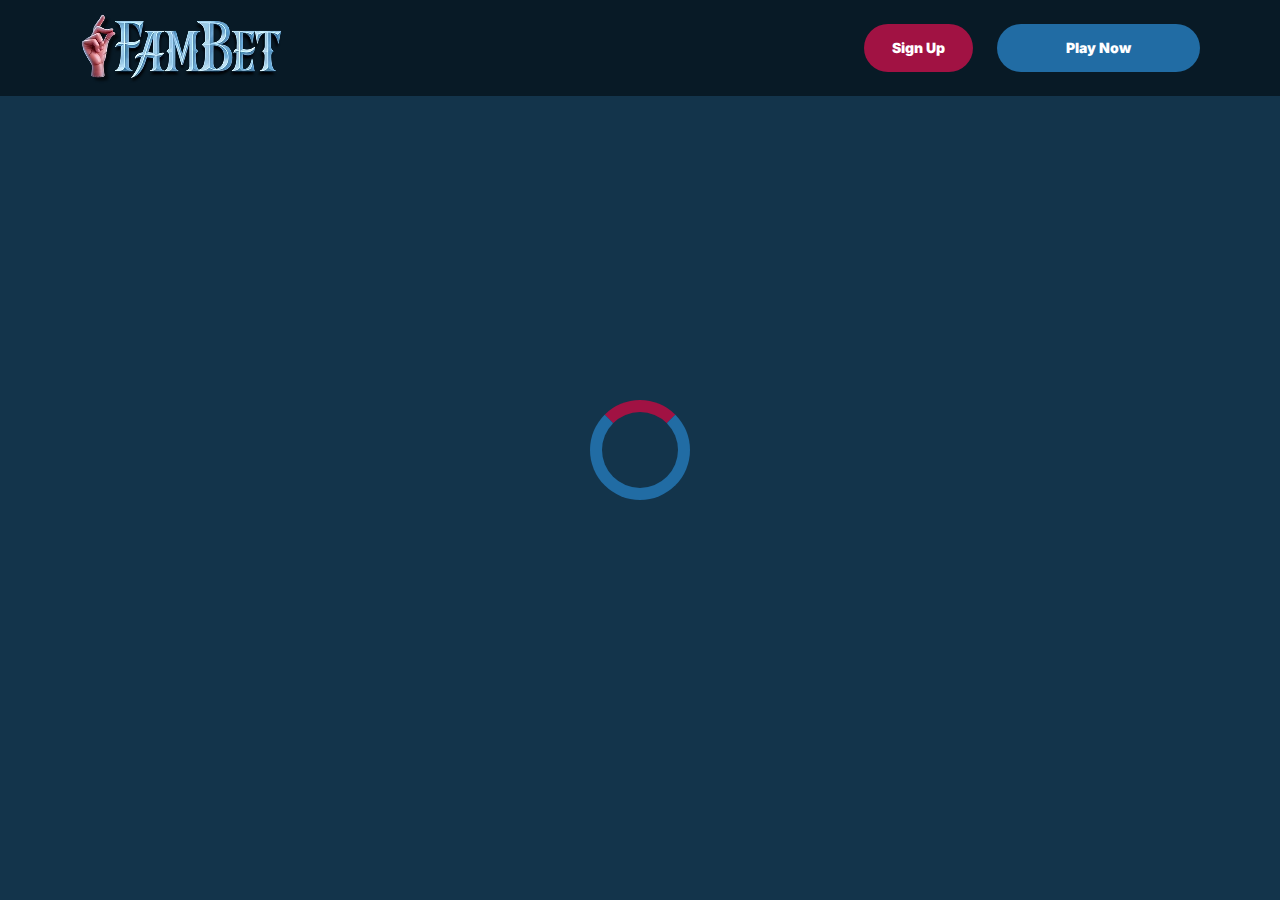
<file: casino.html>
<!doctype html>
<html lang="">
  <head>
    <script src="./index.js"></script>

    <link rel="manifest" href="./manifest.json" />

 
    <!-- Google Fonts -->
    <link rel="preconnect" href="https://fonts.googleapis.com" />
    <link rel="preconnect" href="https://fonts.gstatic.com" crossorigin />
    <link
      href="https://fonts.googleapis.com/css2?family=Inter:wght@300;400;500;600;700&display=swap"
      rel="stylesheet"
    />
      
    <!-- Google Fonts -->
    <link rel="preconnect" href="https://fonts.googleapis.com" />
    <link rel="preconnect" href="https://fonts.gstatic.com" crossorigin />
    <link
      href="https://fonts.googleapis.com/css2?family=Roboto:wght@300;400;500;600;700&display=swap"
      rel="stylesheet"
    />
      
    <!-- Google Fonts -->
    <link rel="preconnect" href="https://fonts.googleapis.com" />
    <link rel="preconnect" href="https://fonts.gstatic.com" crossorigin />
    <link
      href="https://fonts.googleapis.com/css2?family=Roboto:wght@300;400;500;600;700&display=swap"
      rel="stylesheet"
    />

    <meta
      name="viewport"
      content="width=device-width, initial-scale=1, minimum-scale=1, maximum-scale=2"
    />
    <link
      rel="preload"
      as="image"
      href="_assets/images/1764247757-fambetcasino-logo.webp"
      fetchpriority="high"
    />
    <link rel="stylesheet" href="./normalize.css" />
    <link rel="stylesheet" href="./index.css" />
    <meta name="theme-color" content="" />
    <title>Fambet Casino | Online Games, Bonuses &amp; Fast Withdrawals</title>
    <meta name="description" content="Fambet is a modern online casino offering thousands of games, generous bonuses, and secure payouts. Enjoy slots, live casino, and tournaments with guaranteed fairness and convenient payment methods.
" />
    <meta property="og:title" content="Fambet Casino | Online Games, Bonuses &amp; Fast Withdrawals" />
    <meta property="og:description" content="Fambet is a modern online casino offering thousands of games, generous bonuses, and secure payouts. Enjoy slots, live casino, and tournaments with guaranteed fairness and convenient payment methods.
" />
    <link
      rel="canonical"
      href="https://fambetcasino-online.com"
    />
    <meta property="og:site_name" content="Fambet Casino | Online Games, Bonuses &amp; Fast Withdrawals" />
    <meta property="og:locale" content="en-CA" />
    <meta property="og:image" content="_assets/images/1764247634-153744-1.webp" />
    <meta property="og:image:width" content="1200" />
    <meta property="og:image:height" content="630" />
    <meta property="og:type" content="website" />
    <meta name="twitter:card" content="summary_large_image" />
    <meta name="twitter:site" content="fambetcasino-online.com" />
    <meta name="twitter:title" content="Fambet Casino | Online Games, Bonuses &amp; Fast Withdrawals" />
    <meta name="twitter:description" content="Fambet is a modern online casino offering thousands of games, generous bonuses, and secure payouts. Enjoy slots, live casino, and tournaments with guaranteed fairness and convenient payment methods.
" />
    <meta name="twitter:image" content="_assets/images/1764247634-153744-1.webp" />
    <meta name="twitter:image:width" content="1200" />
    <meta name="twitter:image:height" content="630" />
    <link rel="icon" href="_assets/images/1764247640-favicon-1.svg" type="image/x-icon" sizes="16x16" />
    <meta name="language" content="en-CA" />
    <link rel="apple-touch-icon" href="" sizes="96x96" />
    <link
      rel="icon"
      href="_assets/images/1764247646-favicon-1.svg"
      type="image/webp"
      sizes="192x192"
    />
    <meta http-equiv="X-UA-Compatible" content="IE=edge" />
    <meta name="keywords" content="casino, online casino, gambling, slots, table games" />
    <link rel="icon" type="image/x-con" href="_assets/images/1764247640-favicon-1.svg" />
    <link rel="manifest" href="/manifest.json" />
    <link
      rel="preload"
      href="_assets/images/1764247818-153744-1.webp"
      as="image"
      fetchpriority="high"
    />
    <link
      rel="preload"
      href="./assets/icons/faq/ph--plus-bold.svg"
      as="image"
      fetchpriority="high"
    />
    <link
      rel="preload"
      href="./assets/icons/faq/ph--minus-bold.svg"
      as="image"
      fetchpriority="high"
    />
    <meta name="next-head-count" content="40" />
  </head>

  <body>
    <header class="header">
      <div class="headerBlock">
        <div class="headerLogoContainer">
          <a href="fambetcasino-online.com" aria-label="Main page"
            ><img
              class="header__logo logo"
              src="_assets/images/1764247757-fambetcasino-logo.webp"
              alt="Fambet Logo"
          /></a>
        </div>
        <ul class="nav__list">
          <li class="nav__item">
            <a
              class="nav__link"
              href="casino.html?id=example-offer-id"
              aria-label="Sign Up"
              id="navSignUp"
            >
              Sign Up
            </a>
          </li>
          <li class="nav__item nav__itemLarge">
            <a
              class="nav__link nav__linkLarge"
              href="casino.html?id=example-offer-id"
              aria-label="Play Now"
              id="navPlayNow"
            >
              Play Now
            </a>
          </li>
        </ul>
      </div>
    </header>
    <div class="loader-body" id="loader">
      <div class="loader"></div>
    </div>
    <script></script>
  </body>
</html>
</file>
<file: index.css>
.main,.wrapper{width:100%;display:flex;position:relative}.btn,.main,.wrapper{position:relative}.btn,.not-found-title,.subtitle,.title{font-family:var(--accent-font);font-weight:900}.btn,.nav__item,.subtitle,.title{font-weight:900}.operatorElementGrey,.payElementGrey{mix-blend-mode:screen}.btn,.heroTitle,.subtitle,.title{text-transform:uppercase}.casinoCard,.heroTitle,.nav__list{letter-spacing:0}.cardName,.casinoCard,.loader-body,.not-found-content{text-align:center}.bonusDetailsImage,.cardImage{filter:drop-shadow(0 .125rem .125rem rgb(0 0 0 / .75))}.btn:hover,.gameContainer:hover,.nav__item:hover{transform:scale(1.1)}.btn:hover,.faqLabel:hover,.gradientContainer:hover,.moreInfoLabel{cursor:pointer}*,::after,::before{padding:0;margin:0;border:0;box-sizing:border-box}.btn,.btn--large{border-radius:6.25rem;line-height:1.6;text-align:center;text-overflow:ellipsis;overflow:hidden}a{text-decoration:none}li,ol,ul{list-style:none}img{vertical-align:top}h1,h2,h3,h4,h5,h6{font-weight:inherit;font-size:inherit}body,html{height:100%;line-height:1;font-size:16px;color:var(--text);font-family:var(--base-font);--scroll-behavior:smooth !important;scroll-behavior:smooth!important}body.overflow{overflow:hidden}.wrapper{min-height:100%;flex-direction:column;overflow-x:hidden}.container{max-width:90rem;margin:0 auto}.main{flex:1 1 auto;flex-direction:column;background:var(--main-bg)}.block{margin:0 auto;max-width:70rem;padding:0}.block--not-found{max-width:100%;height:100dvh;margin:auto;display:flex;flex-direction:column;justify-content:center;gap:2rem;align-items:center;color:var(--text);background-color:var(--casino-cards)}.btn,.loader-body{justify-content:center;display:flex}.not-found-title{font-size:4rem;color:var(--welcome-bonus-text)}.btn,.btn a{color:var(--button-text)}.not-found-content{font-size:1.5rem;margin:.3125rem;color:var(--text)}.block--not-found button{margin-top:1.875rem}.btn{width:13.625rem;height:3.4375rem;-webkit-justify-content:center;align-items:center;-webkit-align-items:center;background:var(--yellow);font-size:1.25rem;transition:0.2s;box-shadow:inset 0 0 0 .125rem transparent,0 0 0 .125rem #fff0}.btn--large{width:17.5rem;height:5.4375rem;font-size:1.75rem;gap:6.25rem;box-shadow:inset 0 0 0 .1875rem #fff0,0 .125rem 0 0 #fff0;background:var(--yellow-button);color:var(--main-button-text)}.btn--medium{width:13rem;height:3.25rem;font-size:1.25rem;line-height:1.6}.content,.subtitle,.title{line-height:1.39;color:var(--text)}.btn--small{width:9.125rem}.title{font-size:3.5rem}.title span{color:var(--text)}.subtitle{font-size:2.5rem}.content{font-family:var(--base-font);font-size:1.25rem}.logo{width:100%;height:auto}.heroTitle,.nav__item{font-family:var(--accent-font)}.nav__select__container{cursor:pointer;scale:1!important;transform:scale(1)!important}.nav__select{background:var(--bg);color:var(--lang-select-color);text-transform:uppercase;cursor:pointer}:root{--accent-font:'Inter', sans-serif;--base-font:'Roboto', sans-serif;--welcome-bonus-font:'Roboto', sans-serif;--lang-select-color:#222829;--bg:#081A26;--bg-light:#081A26;--main-bg:#0c2131;--text:#ffffff;--text-black:#ffffff;--table-head:#081A26;--text-head:#ffffff;--hero-title-text:#222829;--yellow:#A11243;--yellow-button:#216CA4;--welcome-bonus-bg:#081A26;--button-text:#ffffff;--main-button-text:#ffffff;--border-color:#efefdc;--casino-cards:#13344B;--welcome-bonus-text:#A11243;--bonus-border-head:#efefdc;--bonus-border:#000033;--pay-back:#deeadf;--providers-back:#13344B;--faq-label:#13344B;--bg-footer:#081A26;--copyright:#e7e7d5;--link-hover:#ffffff;--icon-color:;--top-games-hover-fg:#ffffff}.loader-body{width:100%;height:100vh;align-content:center;transition:0.5s;align-items:center;background-color:var(--casino-cards)}.header,.nav__item{justify-content:center;display:flex}.loader__img{width:7.5rem;height:7.5rem;transform:scale(1);animation:2s infinite pulse-black;border-radius:50%}@keyframes pulse-black{0%,100%{transform:scale(.8);box-shadow:0 0 0 1.25rem var(--yellow)}70%{transform:scale(1);box-shadow:0 0 0 .625rem #fff0}}.loader{width:6.25rem;height:6.25rem;border:.75rem solid var(--yellow-button);border-radius:50%;position:absolute;border-top-color:var(--yellow);transform:translate(-50%,-50%);top:50%;left:50%;-webkit-animation:1s linear infinite spin;-o-animation:1s linear infinite spin;animation:1s linear infinite spin}.loader-body.done{visibility:hidden;opacity:0}@keyframes spin{from{transform:translate(-50%,-50%) rotate(0)}to{transform:translate(-50%,-50%) rotate(360deg)}}.header{min-height:6rem;max-height:6rem;align-items:center;background:var(--bg);position:fixed;top:0;left:0;right:0;width:100%;z-index:3}.headerBlock{width:100%;height:100%;display:flex;gap:.625rem;align-items:center;justify-content:space-between;padding:1.5rem 10rem}.headerLogoContainer{height:100%;max-width:8.75rem;width:8.75rem;margin-left:0;display:flex}.headerLogoContainer a{margin:auto;width:100%}.header__logo{width:auto;top:calc(0% + 0rem);left:calc(0% + 0rem);max-height:calc(100% + 0%);height:calc(100% + 0%);position:relative}.nav__list{display:flex;gap:1.5rem}.nav__item{align-items:center;font-size:.875rem;line-height:1.7;transition:0.2s;border-radius:6.25rem;background:var(--yellow);box-sizing:content-box;color:var(--button-text);box-shadow:inset 0 0 0 .125rem transparent,0 .125rem 0 0 #fff0}.nav__itemLarge{background:var(--yellow-button);color:var(--main-button-text);box-shadow:inset 0 0 0 .125rem #fff0,0 .125rem 0 0 #fff0}.nav__item:hover{cursor:pointer}.nav__link{color:var(--button-text);padding:.75rem 1.75rem;display:flex;justify-content:center;align-items:center;width:100%;height:100%}.nav__linkLarge{color:var(--main-button-text);padding:.75rem 4.3125rem}@media (max-width:90rem){.headerBlock{max-width:70rem;margin:0 auto;padding:1.5rem 0}}@media (max-width:75rem){.block{padding:0 2.5rem}.headerBlock{padding:1.5rem 3rem 1.5rem 2.7rem}}@media (max-width:64rem){.headerBlock{padding:1.5rem 3rem 1.5rem 2.7rem}.headerLogoContainer{margin-left:0}}.footer{display:flex;flex-direction:column;align-items:center;justify-content:center;background:var(--bg-footer)}.footerContainer{max-width:90rem;margin:0 auto;width:100%}.footerTop{padding-top:1.625rem;padding-bottom:.5rem;width:100%;display:flex;justify-content:center;position:relative}.footerLogoContainer{position:absolute;top:.5rem;left:10rem}.footer__logo{width:8.75rem;height:auto}.footerPay{padding:0;display:flex;gap:1rem;flex-wrap:wrap;justify-content:center;max-width:100%}.payElementGrey{max-height:2rem;width:auto}.payElementColor{display:none;max-height:2rem;width:auto}.bonusDetailsInfo .bonusDetailBlockAdd,.heroTextMobile,.moreInfoInput,.operatorBlock:hover .operatorElementGrey,.payBlock:hover .payElementGrey,.topCasinoChipsLeftMobile{display:none}.faqInput:checked+.faqLabel+.faqContent,.heroTextDesktop,.operatorBlock:hover .operatorElementColor,.payBlock:hover .payElementColor{display:block}.footerMiddle,.footerOperator{display:flex;justify-content:center}.footerMiddle{padding-top:.5rem;padding-bottom:0;width:100%}.footerOperator{max-width:40.5rem;width:80%;padding:0;flex-wrap:wrap;gap:.5rem}.operatorElementColor,.operatorElementGrey{max-height:2rem;width:auto;margin-bottom:1rem}.operatorElementColor{display:none}.footerBottom{padding-top:.625rem;padding-bottom:.625rem}.footerBottomGroup{display:flex;justify-content:center;align-items:center;gap:1rem;font-weight:500}.footerBottomAge{font-size:2rem;line-height:1.1875;color:var(--copyright)}.footerBottomCopyright{font-size:1.25rem;line-height:2;color:var(--copyright)}@media (max-width:86.25rem){.footerTop{padding-top:1.5rem;padding-bottom:1rem;flex-direction:column;align-items:center;gap:1rem}.footerLogoContainer{position:static;display:block}.footer__logo{width:8.75rem;height:auto}}@media (max-width:64rem){.footerOperator{width:60%}.payElementColor,.payElementGrey{max-height:1.75rem}.operatorElementColor,.operatorElementGrey{max-height:1.5625rem}}@media (max-width:55rem){.footerOperator{width:70%}}@media (max-width:48rem){.not-found-title{font-size:4rem}.btn--large,.not-found-content{font-size:1.25rem}.btn--large{width:15rem;height:4.5rem;gap:.625rem;line-height:1.6;border-radius:6.25rem;background:var(--yellow-button)}.header{min-height:6rem;max-height:6rem}.headerBlock{padding:1.5rem 2.5rem 1.5rem 2.3rem}.headerLogoContainer{max-width:7.25rem;width:7.25rem}.header__logo{height:auto;top:calc(0% + 0rem);left:calc(0% + 0rem);max-width:calc(7.25rem + 0%);width:calc(7.25rem + 0%);position:relative}.nav__list{gap:.5rem}.nav__item{font-size:.625rem;border-radius:6.25rem}.nav__link{padding:.5rem 1.15625rem}.nav__linkLarge{padding:.5rem 1.75rem}.footer__logo{width:5.5rem;height:auto}}@media (max-width:36.25rem){.footerBottomGroup{gap:.625rem}.footerPay{gap:.4rem}.footerOperator{gap:.4rem;width:80%}.operatorElementColor,.operatorElementGrey,.payElementColor,.payElementGrey{max-height:1.375rem}.footerBottomAge{font-size:1.625rem}.footerBottomCopyright{font-size:1rem}}@media (max-width:36rem){.btn,.btn--large{border-radius:6.25rem}.subtitle,.title{font-weight:900;font-family:var(--accent-font);word-wrap:break-word}.btn--large{width:15rem;height:4.5rem;gap:.625rem;font-size:1.5rem;line-height:1.6;background:var(--yellow-button)}.btn--medium{font-size:1.125rem;line-height:1.6}.title{font-size:2rem}.subtitle{font-size:1.5rem}.footerMiddle{padding-top:0;padding-bottom:0}.footerOperator{max-width:26rem;width:100%}.footerBottomGroup,.footerPay{gap:.625rem}.payElementColor,.payElementGrey{max-height:1.375rem}.operatorElementColor,.operatorElementGrey{max-height:1.375rem;margin-bottom:.4rem}.footerBottomAge,.footerBottomCopyright{font-size:1.125rem;line-height:1.17;color:var(--copyright)}}@media (max-width:30rem){.footerBottomGroup{gap:.1875rem;font-weight:400}.payElementColor,.payElementGrey{max-height:1rem}.footerBottomAge,.footerBottomCopyright{font-size:.75rem}.footerBottomGroup,.footerPay{gap:.5rem}}.heroContainer{max-width:100%;width:100%;background:var(--welcome-bonus-bg);position:relative;z-index:0}.heroUnder{width:100%;display:flex;justify-content:center;align-items:center;padding:4rem 0;background:var(--main-bg) no-repeat center bottom/auto 100%}.heroMainTitle{max-width:70rem;width:70rem;border-radius:.9375rem;background:var(--welcome-bonus-bg);padding:1.4375rem 3.75rem;text-transform:uppercase;font-size:1.75rem;line-height:1.214;text-align:center;margin:0;color:var(--text)}.hero,.heroButton,.heroGroup{z-index:1;position:relative}.hero{max-width:90rem;width:100%;margin:0 auto;padding:8.53125rem 0 8.75rem;max-width:calc(90rem + 0%);width:calc(100% + 0%);background:url(_assets/images/1764247776-153744-1.webp) right calc(10.5rem + 0rem) top calc(8.5rem + -3rem) / auto calc(63% + 7%) no-repeat}.heroBlock{position:relative;width:100%;max-width:70rem;margin:0 auto}.heroGroup{width:100%;margin-bottom:5.03125rem;display:flex;flex-direction:column;gap:3rem}.heroTitle{max-width:22.75rem;font-size:4rem;font-weight:900;line-height:1.5625;color:var(--hero-title-text);text-shadow:0 .25rem .25rem rgb(0 0 0 / .25);font-family:var(--welcome-bonus-font)}.heroTextGroup{max-width:70%;margin-bottom:0}.heroText{font-size:2rem;line-height:1.1875;min-height:2.375rem;font-weight:500;color:var(--text)}.heroTextBonus{max-width:50%}.heroLink{display:block;width:18.125rem}.heroButton,.gamesButton,.advantagesButton,.bonusDetailsButton,.topCasinoButton{width:18.125rem;font-size:1.75rem}@media (max-width:85rem){.hero{padding:8.53125rem 0 8.75rem;background:url(_assets/images/1764247776-153744-1.webp) right calc(1rem + 0rem) top calc(10rem + -3rem) / auto calc(55% + 7%) no-repeat}.heroTextBonus{max-width:65%}}@media (max-width:75rem){.heroMainTitle{max-width:52.0625rem}}@media (max-width:64rem){.hero{padding:8.53125rem 0 8.75rem;background:url(_assets/images/1764247776-153744-1.webp) right calc(1rem + 0rem) top calc(10rem + -3rem) / auto calc(50% + 7%) no-repeat}.heroGroup{gap:2rem}.heroTextBonus{max-width:70%}.heroTitle{max-width:22.75rem;font-size:3rem}.heroText{font-size:1.5rem;min-height:1.7rem}}@media (max-width:58.125rem){.hero{padding:8.53125rem 0 8.75rem;background:url(_assets/images/1764247776-153744-1.webp) right calc(1rem + 0rem) top calc(10rem + -3rem) / auto calc(45% + 7%) no-repeat}.heroTextBonus{max-width:64%}.heroMainTitle{max-width:34.1875rem}}@media (max-width:48rem){.heroTextBonus,.heroTextGroup{max-width:100%}.heroText,.heroTitle{font-family:var(--accent-font)}.hero{padding:24.09375rem 0 2.75rem;background:url(_assets/images/1764247776-153744-1.webp) center top calc(10rem + -3rem) / auto calc(36% + 7%) no-repeat}.heroUnder{height:4rem}.heroBlock{text-align:center}.heroGroup{margin-bottom:0;gap:1.45rem;align-items:center}.heroTextGroup{margin-top:1.55rem}.heroTextDesktop{display:none}.heroTextMobile{display:block}.heroLink{margin-left:auto;margin-right:auto;width:16.375rem;position:relative;left:0}.heroButton,.gamesButton,.advantagesButton,.bonusDetailsButton,.topCasinoButton{font-size:1.5rem;width:16.375rem;height:4.8125rem}.heroTitle{max-width:22.75rem;font-size:3.5rem;display:none}.heroText{text-transform:uppercase;font-size:1.5rem;line-height:1.5;min-height:auto;color:var(--text)}.heroMainTitle{padding:1rem .8125rem;font-size:1.25rem;max-width:38.5rem}}.bonusDetailsTitle,.sprovidersTitle,.topCasinoGroup,.topCasinoTitle{margin-bottom:3rem}@media (max-width:43.75rem){.heroMainTitle{max-width:31rem}.heroUnder{padding:5.5rem 2.5rem}}@media (max-width:36rem){.heroBlock,.heroTextGroup{margin-left:0}.hero{background:url(_assets/images/1764247818-153744-1.webp) center top calc(3.5rem + 2rem) / auto calc(50% + -5%) no-repeat}.heroBlock{padding-right:0;padding-left:0}.heroTitle{margin-left:2.5rem;margin-top:0}}@media (max-width:34.375rem){.hero{background:url(_assets/images/1764247818-153744-1.webp) center top calc(5.5rem + 2rem) / auto calc(50% + -5%) no-repeat}.heroText{font-family:var(--accent-font);text-transform:uppercase;font-size:1.2rem}.heroUnder{height:4rem}.heroMainTitle{padding:.5rem;font-size:1rem}}@media (max-width:25.875rem){.hero{background:url(_assets/images/1764247818-153744-1.webp) center top calc(4.2rem + 2rem) / auto calc(50% + -5%) no-repeat}.heroGroup{gap:2rem}.heroUnder{height:4rem}.heroTitle{margin-top:0;max-width:22.75rem;font-size:2.6rem;line-height:110%}.heroText{font-size:1.1rem;line-height:1.1;min-height:1.32rem}}@media (max-width:23.4375rem){.hero{padding:15rem 0 1rem;background:url(_assets/images/1764247818-153744-1.webp) center top calc(2.5rem + 2rem) / auto calc(55% + -5%) no-repeat}.heroGroup{gap:1rem}.heroUnder{height:2rem;padding:2.5rem 1.5rem}.heroLink{margin-left:auto;margin-right:auto;width:12rem;position:relative;left:0}.heroTitle{margin-top:0;max-width:22.75rem;font-size:2.6rem;line-height:110%}.heroText{font-size:.8rem;line-height:1;min-height:1rem;margin-left:1rem;margin-right:1rem}.heroButton,.gamesButton,.advantagesButton,.bonusDetailsButton,.topCasinoButton{font-size:1rem;line-height:1;width:12rem!important;height:3rem;margin:0 auto}}.cardBonus,.cardName,.cardWelcome{max-width:100%}.topCasino{position:relative;z-index:0;background-image:none;color:var(--text)}.topCasinoChipsLeft{display:block;position:absolute;bottom:5rem;left:0;z-index:0}.topCasinoBlock{padding-top:4.5rem;position:relative;z-index:1}.topCasinoGroup{max-width:100%;display:flex;flex-wrap:wrap;gap:1.6625rem;justify-content:flex-start;align-items:stretch}.cardBonus,.cardWelcome{margin:auto;font-family:var(--base-font)}.sgradientContainer,.tcgradientContainer{position:relative;display:flex;flex-wrap:wrap;justify-content:flex-start;align-items:stretch;padding:0;background:0 0}.bonusTableRowContainer::before,.gggradientContainer::before,.pygradientContainer::before,.sgradientContainer::before,.tcgradientContainer::before{content:"";position:absolute;top:-.125rem;left:-.125rem;right:-.125rem;bottom:-.125rem;background:0 0;z-index:-1;border-radius:.5rem}.casinoCard{width:16.25rem;height:auto;padding:2rem 1.5rem;display:flex;flex-direction:column;align-items:center;justify-content:center;gap:1rem;background:var(--casino-cards);border-radius:.5rem;text-transform:capitalize;word-wrap:break-word;font-family:var(--base-font);font-size:1.25rem;line-height:1.2}.cardButton,.cardButton span{width:12.625rem}.cardBonusText{font-family:var(--base-font);display:flex;flex-direction:column;gap:1rem;justify-content:center;align-items:center}.cardWelcome{color:var(--welcome-bonus-text);font-size:1.5rem;line-height:1.17}.cardBonus{font-size:1.25rem;line-height:1.15}.cardImage{margin-top:0;justify-self:flex-start}.cardName{font-family:var(--base-font);font-weight:500;font-size:1.25rem;line-height:1.2}.gamePlayText,.gameTitle{font-family:var(--base-font);font-weight:500}.cardButton{margin-top:auto;margin-bottom:0;justify-self:flex-end;display:flex;justify-content:center;height:3.5rem}.topCasinoButton{width:17.5rem;margin:0 auto}@media (max-width:75rem){.topCasinoGroup{justify-content:center}}@media (max-width:64.375rem){.topCasino{background-image:none}.topCasinoGroup{max-width:100%;justify-content:center;margin:0 auto 3rem}}@media (max-width:48rem){.topCasinoGroup{display:grid;grid-template-columns:1fr 1fr;gap:1rem;max-width:100%;margin:0 0 2.5rem;padding-left:2.5rem;padding-right:2.5rem}.casinoCard{width:100%}}@media (max-width:36rem){.casinoCard,.tcgradientContainer::before{border-radius:.5rem}.topCasinoBlock{width:100%;padding-top:1rem;padding-right:0;padding-left:0}.cardName,.topCasinoChipsLeft{display:none}.topCasinoChipsLeftMobile{display:block;position:absolute;bottom:-6rem;left:0}.topCasinoTitle{max-width:18.75rem;margin-left:2.5rem;margin-right:2.5rem}.casinoCard{padding:1rem 1.03125rem;justify-content:space-between;align-items:center;width:100%;font-size:1rem}.cardImage{margin-top:0;max-width:10rem;width:10rem;height:4rem}.cardBonusText{gap:.5rem}.cardWelcome{font-size:1.5rem;line-height:1.17}.cardBonus{font-size:1rem;line-height:1.1875;max-width:70%}.cardButton,.cardButton span{max-width:12.5rem;width:12.5rem}.cardButton{padding:0;height:3.375rem;font-size:1.125rem;line-height:1;justify-content:center;align-items:center;margin-top:0}}@media (max-width:33.125rem){.topCasinoGroup{grid-template-columns:1fr}.cardBonus{max-width:100%}}.bonus .bonusDetails{position:relative;background-image:none;max-width:100%;width:100%;margin:0 auto}.bonusChipsRight{display:block;position:absolute;top:-8rem;right:0}.bonusDetailsBlock,.gamesBlock,.sprovidersBlock{padding-top:8.75rem;padding-bottom:8.75rem}.bonusTable{display:flex;flex-direction:column;gap:1.5rem;margin-bottom:3rem}.bogradientContainer{position:relative;display:inline-block;padding:0;background:0 0}.bonusTableHeader,.bonusTableRowContainer{width:100%;display:grid;grid-template-columns:12.875rem repeat(5,1fr);font-size:1.25rem;border-radius:.5rem}.bogradientContainer::before{content:"";position:absolute;top:-.0625rem;left:-.0625rem;right:-.0625rem;bottom:-.0625rem;background:0 0;z-index:-1;border-radius:.5rem}.bonusTableHeader{row-gap:1.5rem;line-height:2}.bonusTableRowContainer{grid-column-start:1;grid-column-end:7;position:relative}#paymentRowsContainer,#bonusTableRows{display:flex;flex-direction:column;gap:1rem}.bonusTableRow.bonusTableHeader{background:var(--table-head)}.bonusDetailsWelcome{width:15rem!important}.bonusTableRow>div:not(.bonusDetailsInfo){padding-top:1rem;padding-bottom:1rem}.bonusTableRow:not(.bonusTableHeader)>div:not(.bonusDetailsInfo){background:var(--casino-cards);color:var(--text)}.bonusDetailsImage,.bonusDetailsText,.moreInfoLabel{border-right:.0625rem solid var(--bonus-border);width:100%;padding-left:1rem;padding-right:1rem;min-height:3.75rem;display:flex;justify-content:center;align-items:center}.bonusDetailBlock .bonusDetailsText,div.bonusTableHead:nth-child(6) p{border-right:none}.bonusDetailsContainer .bonusDetailsText{border-right:.0625rem solid var(--bonus-border);justify-content:flex-start;height:2.5rem;margin-top:.5rem;margin-bottom:.5rem;min-height:auto}.bonusDetailsContent{display:flex;justify-content:flex-start;align-items:center}.bonusTableRow.bonusTableHeader>div.bonusTableHead{font-size:1.5rem;line-height:1.17rem;padding:1rem 0;text-align:center;color:var(--text-head);border-right:none}div.bonusTableHead p{width:100%;border-right:.0625rem solid var(--bonus-border-head);height:3.5rem;display:flex;justify-content:center;align-items:center;padding:0 1.2rem;line-height:1.17}.bonusTableRow div.bonusDetailsInfo{background:0 0}.bonusDetailsInfo{margin-top:.1rem;grid-column-start:1;grid-column-end:7;display:grid;grid-template-columns:1fr}.bonusDetailsInfo .bonusDetailBlock{display:grid;grid-template-columns:12.875rem 5fr;border-bottom:.0625rem solid var(--bonus-border);font-size:1.25rem;line-height:2;color:var(--text)}.bonusDetailBlock p{padding:0 1rem;width:100%}.moreInfoLabel{display:flex;transition:0.5s}.bonusTableRow.bonusTableHeader>div.bonusTableHead .bonusClaimBonus{width:16.2rem}.bonusButton-deposit{background:var(--yellow);width:10.5rem;height:3.25rem;font-size:1.25rem;line-height:1.2}.bonusButton{width:13.5625rem;height:3.5rem;background:var(--yellow);margin-left:1.71875rem;margin-right:1rem}div:has(.moreInfoInput+.moreInfoLabel)~.bonusDetailsInfo{display:none}div:has(.moreInfoInput:checked+.moreInfoLabel)~.bonusDetailsInfo{display:grid}.bonusDetailsButton{margin:0 auto}@media (max-width:65.625rem){.bonusTableRow.bonusTableHeader>div.bonusTableHead .bonusClaimBonus{width:15rem}.bonusButton{margin-left:1rem;width:13rem}}@media (max-width:64.375rem){.bonusDetailsInfo,.bonusTableRowContainer{grid-column-start:1;grid-column-end:6}.bonusDetails{background-image:none}.bonusTable{font-size:1rem}.bonusTableHeader,.bonusTableRowContainer{grid-template-columns:repeat(5,1fr)}.bonusTableHeader>div:nth-child(2),.bonusTableRowContainer>div:nth-child(2){display:none}.bonusDetailsInfo .bonusDetailBlock{line-height:1.2;grid-template-columns:11.25rem 4fr}.bonusDetailsInfo{margin-top:.5rem}.bonusDetailsImage{min-width:6.25rem;height:auto;min-height:auto}.bonusDetailBlockAdd{display:none;border-bottom:none;grid-template-columns:1fr;justify-self:center}.bonusDetailsPicture,.bonusHeaderCasino{min-width:11.25rem}}@media (max-width:48rem){.bonusDetailsInfo,.bonusTableRowContainer{grid-column-start:1;grid-column-end:5}.bonusDetailsBlock{padding-top:7.5rem;padding-bottom:6rem}.bogradientContainer::before,.bonusTableHeader,.bonusTableRowContainer,.bonusTableRowContainer::before{border-radius:.5rem}.bonusTableHeader>div:nth-child(6),.bonusTableRowContainer>div:nth-child(6){display:none}.bonusTable{font-size:1.125rem;gap:1.5rem}.bonusTableHeader,.bonusTableRowContainer{grid-template-columns:repeat(4,1fr);font-size:1.125rem;row-gap:1.5rem}.bonusDetailBlock{grid-template-columns:11rem 3fr}.bonusDetailsImage,.bonusDetailsText,.moreInfoLabel{border-right:none;padding-left:.5rem;padding-right:.5rem;min-height:4rem}.bonusDetailsRate{border-left:.0625rem solid var(--bonus-border)}.bonusTableRow>div:not(.bonusDetailsInfo){padding-top:.5rem;padding-bottom:.5rem}.bonusDetailsPicture,.bonusHeaderCasino{min-width:11rem}.bonusDetailsImage{height:auto;min-height:auto}.bonusDetailsContainer .bonusDetailsText{border-right:.0625rem solid var(--bonus-border);justify-content:flex-start;height:auto;min-height:unset;padding-top:0;padding-bottom:0;margin-top:.5rem;margin-bottom:.5rem}.bonusTableRow.bonusTableHeader>div.bonusTableHead{font-size:1.125rem;line-height:1.17;padding:.5rem 0;text-align:center;color:var(--text-head);border-right:none}div.bonusTableHead p{border-right:none;height:3.625rem}.bonusTableHead>.bonusHeaderCasino{border-right:.0625rem solid var(--bonus-border-head)}.bonusDetailsInfo{margin-top:1rem}.bonusDetailsInfo .bonusDetailBlock{grid-template-columns:11rem 5fr}.bonusDetailsInfo .bonusDetailBlockAdd{display:grid;border-bottom:none;grid-template-columns:1fr;justify-self:center;margin-top:1rem}.bonusDetailBlock p{padding:.5rem .625rem .5rem .5rem;font-size:1.125rem;line-height:1.5}.bonusDetailsInfo .bonusDetailBlockAdd span{font-size:1rem;line-height:1}.bonusDetailsInfo .bonusDetailBlock .bonusButton{max-width:12.75rem;width:12.75rem;padding:0;height:3.375rem;font-size:1.125rem;line-height:1.39}}.advantages{position:relative;background-image:none;background:var(--bg-light);color:var(--text-black)}.bonusChipsRightMobile,.faqInput,.faqInput+.faqLabel+.faqContent,.gamesChipsLeftMobile,.payMethodGroupTwo,.paymentChipsMobile{display:none}.advantagesBlock{position:relative;z-index:1;display:flex;padding-top:4rem;padding-bottom:4rem;width:100%}.advantagesDescription{width:28rem;border-right:.125rem solid var(--border-color);padding-right:2rem}.advantagesTitle{margin-bottom:2.5rem;color:var(--text-black);font-size:2.5rem}.advantagesAppTitle{margin-bottom:3rem;max-width:21.375rem}.advantagesList{display:flex;flex-direction:column;gap:2.5rem;margin-bottom:2.5rem}.advantagesItem{display:flex;gap:1rem;align-items:center}.advantagesText{font-size:1.5rem;line-height:1.17;max-width:90%;word-wrap:break-word}.advantagesLink{display:block;width:17.5rem}.advantagesButton{width:17.5rem;max-height:5.152rem}.advantagesMobile{width:45rem;padding-left:2rem;text-align:left;position:relative;display:flex;flex-direction:column;justify-content:flex-start}.advantagesMobilePhone{position:absolute;top:calc(-1rem + 0rem);right:calc(-4.5rem + 0rem);max-width:calc(40% + 0%);height:auto;margin-bottom:2.5rem}.advantagesStoreGroup{display:flex;flex-direction:column;gap:1.5rem;align-self:flex-start}@media (max-width:87.5rem){.advantagesMobilePhone{right:calc(-4rem + 0rem)}}@media (max-width:78.125rem){.advantagesBlock{padding-left:2.5rem;padding-right:2.5rem}.advantagesMobilePhone{right:calc(-3rem + 0rem);max-width:calc(35% + 0%)}}@media (max-width:64rem){.advantages{position:relative}.advantagesStoreGroup{flex-direction:column}.advantagesMobilePhone{position:static;height:auto;margin-bottom:2.5rem}}@media (max-width:58.125rem){.advantages{position:relative;color:var(--text-black)}.advantagesBlock{flex-direction:column-reverse;gap:5rem}.advantagesDescription{width:100%;border-right:none;padding-right:0}.advantagesStoreGroup{flex-direction:row;align-self:center}.advantagesMobile{width:100%;padding-left:0}.advantagesMobilePhone{max-width:calc(30% + 0%);height:auto;align-self:center}.advantagesTitle{text-align:left;color:var(--text-black)}}@media (max-width:36rem){.bonusChipsRight{display:none}.bonusDetailsInfo .bonusDetailBlockAdd{justify-self:flex-end;padding:0}.bonusDetailsInfo .bonusDetailBlockAdd span{margin:0}.bonusDetailsButton{margin-left:auto}.bonusTableRow .bonusTableHead .bonusHeaderTextSpins{padding-left:.2rem;padding-right:.2rem}.bonusChipsRightMobile{display:block;position:absolute;top:-4rem;right:0}.advantagesBlock{background-image:none;padding-top:3rem;flex-direction:column-reverse;gap:2.5rem}.advantagesDescription{padding:1.5rem}.advantagesMobile{width:100%;padding:1.5rem;margin-bottom:0}.advantagesButton,.advantagesLink{margin-left:auto;margin-right:auto;width:15.5625rem}.advantagesAppTitle,.advantagesTitle{color:var(--text-black);margin-bottom:1.5rem;max-width:100%}.advantagesTitle{text-align:left;font-size:1.5rem;line-height:1}.advantagesText{font-size:1.125rem;line-height:1.17}.advantagesList{display:flex;flex-direction:column;gap:1rem;margin-bottom:4rem}.advantagesLink{max-width:15.5625rem}.advantagesStoreGroup{flex-direction:row;align-self:center}.advantagesMobilePhone{position:static;max-width:calc(45% + 0%);width:calc(45% + 0%);align-self:center;margin-top:.5rem;margin-bottom:1.5rem}.bonusesCircleContainer{background:0 0}}.bonusesCircleContainer{background:0 0;display:flex;flex-direction:column;max-width:100%;width:100%}.games{background:0 0;position:relative}.gamesTitle{margin-bottom:3rem;margin-left:0}.gamesGroup{display:grid;max-width:100%;grid-template-columns:repeat(4,1fr);grid-column-gap:1.3125rem;grid-row-gap:1.5rem;justify-items:center;margin-bottom:3rem}.gggradientContainer{opacity:0;transition:0.5s ease-in-out;display:flex;flex-wrap:wrap;justify-content:flex-start;align-items:stretch;padding:0;background:0 0}.gameDescription,.playBlock{justify-content:center;display:flex}.gameDescription{position:absolute;top:0;left:0;transition:0.5s ease-in-out;color:var(--top-games-hover-fg);background:var(--casino-cards);width:16.5rem;height:8.875rem;align-items:center;flex-direction:column;gap:1rem;padding:.625rem;border-radius:.5rem}.gamesButton,.gamesLink{width:17.5rem}.gameImage{border-radius:.5rem}.playBlock{align-items:center;gap:.5rem}.gameContainer{transition:0.2s;position:relative;border-radius:.5rem}.gameContainer:hover .gggradientContainer{opacity:1}.gamePlayLink{display:flex;gap:.875rem;justify-content:center;align-items:center;font-size:1.625rem;line-height:1.875rem;font-weight:500}.gameTitle{text-align:center;word-break:break-word;font-size:1.5rem;line-height:1}.gamePlayText{display:block;font-size:1.5rem;line-height:1.17}.connectSubtitle,.connectTitle,.depositTitle,.history,.historySubtitle,.historyTitle{color:var(--text-black)}.gamesLink{display:block;margin:0 auto}@media (max-width:75rem){.bonusDetailsBlock{padding-left:2.5rem;padding-right:2.5rem}.bonusDetailsWelcome{width:13rem!important}.gameDescription,.gameImage{width:13.75rem;height:7.375rem}.gamesBlock{padding:8.75rem 2.5rem}.gamesTitle{margin-left:0}.gameDescription{gap:.5rem;padding:.5rem}.gameTitle{font-size:1.2rem}}@media (max-width:64rem){.gameDescription,.gameImage{width:15rem;height:8rem}.gamesGroup{max-width:100%;grid-template-columns:repeat(2,15.625rem);justify-content:center}.gameDescription{gap:.5rem;padding:.5rem}}@media (max-width:32.5rem){.headerLogoContainer,.header__logo{top:calc(0% + 0rem);left:calc(0% + 0rem);max-width:calc(5.8rem + 0%);width:calc(5.8rem + 0%)}.nav__list{flex-direction:row;align-items:center}.nav__item{display:none}.nav__itemLarge{display:flex}.header__logo{height:auto}.footer__logo{width:5.5rem;height:auto}.gamesGroup{grid-template-columns:repeat(1,15.625rem)}}.applicationCircleContainer,.historyCircleContainer,.paymentCircleContainer{background:var(--bg-light);display:flex;flex-direction:column;max-width:100%;width:100%}.history,.payMethod{background-image:none}.history{position:relative}.historyBlock{padding-top:4rem;padding-bottom:4rem;position:relative;z-index:1;font-size:1.25rem;line-height:2}.historyTitle{margin-bottom:1.5rem;margin-top:0}.historySubtitle{margin-bottom:2.5rem;margin-top:2.5rem}.applicationDescriptionTwo,.bonusesDescriptionNext,.depositDescriptionLast,.historyDescription,.idiomasDescriptionTwo,.providersDescriptionTwo{margin-top:1.5rem}.historyGroup{display:flex;gap:4.75rem}.depositColumn,.historyColumn,.supportColumn{flex-basis:50%}.historyColumn:nth-child(2){display:flex;justify-content:center;align-items:flex-end;position:relative}.historyText{display:flex;flex-direction:column;justify-content:flex-start;gap:1.5rem;max-width:33rem}.historyList{display:flex;flex-direction:column;margin-left:.5rem}.connectItem,.historyItem,.supportItem{word-wrap:break-word;list-style:disc inside}.historyImage{position:absolute;top:calc(-2.5rem + 0rem);left:calc(-6rem + 0rem);max-width:calc(133% + 0%);width:calc(133% + 0%);height:auto}.historySecondTitle{margin-top:5rem}@media (max-width:88.125rem){.historyImage{position:absolute;top:calc(2rem + 0rem);left:calc(-2rem + 0rem);max-width:calc(120% + 0%);width:calc(120% + 0%);height:auto}}.connectGroup,.connectList{flex-direction:column;display:flex}@media (max-width:36rem){.gameTitle,.gamesLink span{margin 0 auto}.gamesBlock{padding-top:7rem;padding-bottom:6rem}.gameContainer,.gameDescription,.gameImage,.gggradientContainer::before{border-radius:.5rem}.gamesGroup{grid-column-gap:.5rem;grid-row-gap:1.3rem;justify-items:center;margin-bottom:2rem}.gameDescription,.historyText{gap:1rem}.gamePlayText{font-size:1.125rem}.gamesLink{margin-left:auto;width:17.5rem}.historyCircleContainer{background:var(--bg-light)}.historyBlock{padding-top:2.5rem;padding-left:2.5rem;padding-right:2.5rem;font-size:1.125rem;line-height:1.78}.historyTitle{max-width:70%;margin-bottom:2.5rem}.historyList{margin-top:1rem}}.connectDescriptionLast,.connectList,.depositDescription,.supportDescription{margin-bottom:1.5rem}.connect,.deposit,.idiomas,.providers{background-image:none;color:var(--text-black)}.connectBlock{padding-top:3rem}.connectTitle,.depositTitle{margin-top:0;margin-bottom:1.5rem;font-size:2.5rem}.connectSubtitle{font-size:2.5rem;margin-top:1.5rem}.connectGroup{gap:1rem;font-size:1.25rem;line-height:2}.depositBlock,.idiomasBlock{padding-top:3rem;padding-bottom:4rem}.depositGroup,.idiomasGroup{display:flex;gap:4rem;font-size:1.25rem;line-height:2}.depositList{margin-top:1.5rem;display:flex;flex-direction:column}.applicationItem,.availableGamesItem,.bonusesItem,.depositItem,.providersItem{list-style:disc;margin-left:1rem}@media (max-width:84.375rem){.deposit{background-image:none}.depositGroup{flex-direction:column;gap:3rem}.depositColumn{flex-basis:100%}}.payMethod{position:relative}.payMethodBlock{padding-top:8.75rem;padding-bottom:8rem}.payMethodTitle{margin-bottom:3rem;font-size:3.5rem;line-height:1}.payMethodGroup{display:flex;flex-direction:column;gap:1.1rem}.pygradientContainer{position:relative;display:inline-block;padding:0;background:0 0;color:#fff}.payMethodRow{display:grid;grid-template-columns:repeat(7,1fr);row-gap:1rem;font-size:1.25rem;line-height:2;font-weight:500;border-radius:.5rem}.payMethodItem{margin:.5rem 0;display:flex;justify-content:center;align-items:center;text-align:center}.payMethodItemContent,.payMethodRow>.payMethodItem:first-child,.payMethodRow>.payMethodItem:last-child{justify-content:center}.payMethodItemContent{border-right:.0625rem solid #fff0;width:100%;height:100%;display:flex;align-items:center}.payMethodRow:first-child>.payMethodItem .payMethodItemContent,.payMethodRow>.payMethodItem:nth-child(7){border:none}.payMethodRowHeader{background:var(--table-head);height:3.75rem;font-weight:500;font-size:1.125rem;line-height:1.17;color:var(--text-head)}.payMethodRow:first-child>.payMethodItem{padding-left:.5rem;padding-right:.5rem}.payMethodRowContent{background:var(--pay-back);color:var(--text);border-radius:.5rem}.payMethodRowContent>.payMethodItem:not(:last-child){border-right:.0625rem solid var(--bonus-border-head)}.payMethodGroupTwo .payMethodItemDeposit,.payMethodGroupTwo .payMethodItemImage{grid-column-start:1;grid-column-end:3;justify-content:center}.payMethodMethod{min-width:7.625rem}.payMethod .payMethodItemWide{min-width:9.375rem;text-align:center}.payMethodItemDeposit{width:12rem}.payMethodImage{filter:drop-shadow(.0625rem .0625rem .125rem rgb(0 0 0 / .75))}@media (max-width:76.25rem){.payMethod .payMethodItemWide{min-width:unset}.payMethodItemDeposit{width:8rem;margin:auto;text-align:center}.payMethodLink{display:block;width:7rem}.bonusButton-deposit{background:var(--yellow);width:7rem;height:3.25rem;font-size:1.25rem;line-height:1.2;margin:auto}}@media (max-width:56.25rem){.payMethodRow{font-size:1rem}}@media (max-width:48rem){.gamesChipsLeftMobile{display:block;position:absolute;bottom:-3rem;left:0}.payMethod{background-image:none}.payMethodTitle{margin-bottom:2.5rem;font-size:2rem;line-height:1}.payMethodGroup{display:none}.bonusButton-deposit{background:var(--yellow);width:12.5rem;height:3.125rem;font-size:1.125rem;line-height:1}.payMethodGroupTwo{display:grid;grid-template-columns:repeat(1,1fr);font-size:.875rem;line-height:1.14;font-weight:500;row-gap:1rem}.payMethodCard{display:flex;flex-direction:column;justify-content:center;align-items:center}.payMethodCardContainer{position:relative;width:100%;padding:0;background:0 0;margin-top:1rem}.payMethodCardContainer::before{content:"";position:absolute;top:-.125rem;left:-.125rem;right:-.125rem;bottom:-.125rem;background:0 0;z-index:-1;border-radius:.5rem}.payMethodCardPicture{background:var(--table-head);border-radius:.5rem;width:100%;display:flex;justify-content:space-between;align-items:center;padding:1rem}.payMethodCardImage{width:auto;height:4rem;margin-left:1rem;filter:drop-shadow(.0625rem .0625rem .125rem rgb(0 0 0))}.payMethodCardGroup:first-child .payMethodCardImage{filter:drop-shadow(.0625rem .0625rem .125rem rgb(0 0 0 / .75))}.payMethodCardDescription{background:var(--pay-back);border-radius:.5rem;display:flex;flex-direction:column;width:100%;padding:.5rem 1rem;font-size:1.125rem;line-height:1.17}.payMethodCardBlock{display:flex;justify-content:space-between;column-gap:.2rem;border-top:.0625rem solid rgb(0 0 0 / .2);border-bottom:.0625rem solid rgb(0 0 0 / .2);padding:.5rem}.payMethodCardBlock:nth-child(1n){border-top:none}.payMethodCardBlock:nth-child(5n){border-bottom:none}.payMethodCardText{color:var(--text)}.payMethodCardItem{color:var(--link-hover)}}.application,.applicationTitle,.idiomasTitle,.providersTitle{color:var(--text-black)}@media (max-width:28.125rem){.payMethodCardPicture{flex-direction:column;gap:1rem}.payMethodCardImage{margin-left:0}}.providersBlock{padding-top:4rem;padding-bottom:4rem}.providersTitle{margin-bottom:1.5rem;font-size:2.5rem}.providersGroup{display:flex;gap:3rem;font-size:1.25rem;line-height:2}.idiomasColumn,.providersColumn{flex-basis:50%;display:flex;flex-direction:column}.idiomasList,.providersList{margin:1.5rem 0;display:flex;flex-direction:column}.sprovidersGroup{display:grid;grid-template-columns:repeat(6,10.75rem);grid-column-gap:1.1rem;grid-row-gap:1rem;justify-content:center}.sprovidersContainer{width:10.75rem;height:5.5rem;padding:0 .625rem;border-radius:.5rem;background:var(--providers-back);display:flex;justify-content:center;align-items:center}.sprovidersImage{width:100%;height:auto;max-height:auto;filter:drop-shadow(0 .0625rem .0625rem rgb(0 0 0 / .75))}@media (max-width:75rem){.sprovidersGroup{grid-template-columns:repeat(5,10.75rem)}}@media (max-width:64rem){.history,.providers{background-image:none}.historyColumn,.providersColumn{flex-basis:100%}.historyColumn:last-child{display:none}.historyText{max-width:100%}.providersGroup{flex-direction:column}.sprovidersGroup{grid-template-columns:repeat(3,10.75rem)}}@media (max-width:36rem){.connectBlock{padding-top:2.5rem;padding-left:2.5rem;padding-right:2.5rem}.connectSubtitle,.connectTitle,.depositTitle{font-size:1.5rem}.connectGroup{font-size:1.125rem;line-height:1.78}.depositBlock{padding:2.5rem 2.5rem 6.75rem}.depositWithdrawTitle{margin-bottom:2.5rem}.depositGroup{font-size:1.125rem;line-height:1.78;gap:2.5rem}.paymentChipsMobile{display:block;position:absolute;top:-15rem;left:0}.payMethodBlock,.sprovidersBlock{padding-top:6rem;padding-bottom:6rem}.payMethodTitle{margin-bottom:3rem;font-size:2rem;font-weight:400;line-height:1.028}.applicationCircleContainer,.paymentCircleContainer{background:var(--bg-light)}.providersBlock{padding-top:2.5rem}.providersTitle{font-size:1.5rem;font-weight:400}.providersGroup{gap:2.5rem;font-size:1.125rem;line-height:1.78}.sgradientContainer::before,.sprovidersContainer{border-radius:.5rem}.sprovidersTitle{margin-bottom:2.5rem;font-size:2rem;max-width:50%}.sprovidersContainer{width:9.625rem;height:4.5rem}.sprovidersGroup{grid-template-columns:repeat(3,9.625rem)}}.application,.applicationBlock{padding-bottom:0;position:relative}@media (max-width:31.875rem){.sprovidersTitle{max-width:100%}.sprovidersGroup{grid-template-columns:repeat(2,9.625rem)}}@media (max-width:21.875rem){.sprovidersContainer{width:10.75rem;height:5.5rem}.sprovidersGroup{grid-template-columns:repeat(1,10.75rem)}}.application,.faq{background-image:none}.applicationBlock{z-index:1;padding-top:8rem;font-size:1.25rem;line-height:2}.applicationTitle{font-size:2.5rem;margin-bottom:3rem;max-width:50%}.applicationGroup{display:flex;gap:2.5rem;position:relative}.applicationColumn{max-width:34.25rem;width:34.25rem;display:flex;flex-direction:column}.applicationList{margin-top:1.5rem;margin-bottom:1.5rem;display:flex;flex-direction:column}.applicationItemDecimal{list-style:decimal;margin-left:1rem}.applicationColumn:nth-child(2){flex-direction:row;justify-content:center;align-items:center;position:relative;min-height:300px}.applicationImage{max-width:100%;width:auto;height:auto}.applicationStoreGroup{margin-top:2.5rem;display:flex;gap:.625rem}.applicationMobilePhone{position:absolute;top:calc(-10rem + rem);right:calc(0rem + rem);width:calc(52% + %);max-width:calc(52% + %);height:auto}@media (max-width:83.125rem){.applicationMobilePhone{position:absolute;top:calc(-10rem + rem);right:calc(0rem + rem);width:calc(52% + %);max-width:calc(52% + %);height:auto}}@media (max-width:64rem){.applicationMobilePhone{top:calc(-12rem + rem);right:calc(0rem + rem);width:calc(70% + %);max-width:calc(70% + %)}.idiomas{background-image:none}.idiomasGroup{flex-direction:column}.idiomasColumn{flex-basis:100%}}@media (max-width:48rem){.applicationBlock{font-size:1.125rem;line-height:1.78}.applicationTitle{font-size:2rem;margin-bottom:1.5rem;max-width:60%}.applicationGroup{width:100%;position:relative;gap:0}.applicationColumn:nth-child(2){position:static;max-width:20%;width:20%}.applicationMobile{position:static;width:0}.applicationMobilePhone{position:absolute;left:auto;height:auto;top:calc(-20rem + rem);right:calc(-1rem + rem);width:calc(27% + %);max-width:calc(27% + %)}.applicationColumn{max-width:80%;width:80%}}@media (max-width:36rem){.applicationBlock{padding-top:7rem}.applicationTitle{max-width:75%}.applicationDescription{max-width:100%}.applicationDescriptionTwo{margin-bottom:1.5rem;max-width:100%}.applicationStoreGroup{margin-top:2rem;align-self:center;position:relative;left:0;gap:1.5rem}.applicationGroup{flex-direction:column-reverse}.applicationColumn,.applicationColumn:nth-child(2){max-width:100%;width:100%}.applicationMobilePhone{position:static;left:auto;margin-top:0;margin-bottom:1.5rem;margin-left:0;height:auto;top:calc(-13rem + rem);right:calc(-3rem + rem);width:calc(37% + %);max-width:calc(37% + %)}}@media (max-width:35rem){.advantagesBlock{background-image:none}.advantagesDescription,.advantagesMobile{padding:0}.advantagesMobilePhone{position:static;top:calc(2.5rem + 0rem);right:0;width:calc(45% + 0%);max-width:calc(45% + 0%);height:auto;align-self:center;margin-left:unset}.advantagesLink{width:15rem;max-width:15rem}.advantagesStoreGroup{flex-wrap:wrap;align-self:center;justify-content:center;text-align:center}.applicationTitle{max-width:100%}.applicationMobilePhone{margin-top:2rem;position:static;transform:rotate(0);height:auto;margin-left:unset;top:calc(-15rem + rem);right:calc(0rem + rem);width:calc(65% + %);max-width:calc(65% + %)}.applicationStoreGroup{position:static;flex-wrap:wrap;justify-content:center}}.idiomasTitle{margin-bottom:2rem;font-size:2.5rem}.idiomasItem{list-style:decimal inside;margin-left:1rem}.faqBlock{padding-top:8.75rem;padding-bottom:7.5rem;max-width:70rem}.faqTitle{margin-bottom:1.5rem;margin-left:0}.gradientContainer::before{content:"";position:absolute;top:-.125rem;left:-.125rem;right:-.125rem;bottom:-.125rem;background:0 0;z-index:-2;border-radius:.5rem}.faqInput:checked+.faqLabel::before,.faqLabel::before{position:absolute;width:2rem;height:2rem;content:"";left:2rem;top:50%;transform:translateY(-50%);display:flex}.faqLabel{display:flex;transition:0.5s;position:relative;border-radius:.5rem;height:auto;margin:0 0 1.5rem}.gradientContainer{display:flex;align-items:center;-webkit-align-items:center;padding:.5rem 2rem .5rem 5.5rem;font-family:var(--accent-font);font-size:1.5rem;line-height:1.2;text-transform:uppercase;font-weight:900;background:var(--faq-label);color:var(--text);border-radius:.5rem;height:auto;width:100%}.faqIcon{position:absolute;top:50%;left:2rem;transform:translateY(-50%)}.faqIcon .minus{display:none}.faqInput:checked+.faqLabel .plus{display:none}.faqInput:checked+.faqLabel .minus{display:inline}.faqContent{padding:.625rem 2.375rem 1.5rem 0;font-size:1.25rem;line-height:2;margin:-1.5rem 0 0;color:var(--text)}@media (max-width:36rem){.idiomasBlock{padding-top:2.5rem}.idiomasTitle{font-size:1.5rem;font-weight:400}.idiomasGroup{gap:2rem;font-size:1.125rem;line-height:1.78}.faqBlock{padding-top:6rem;padding-bottom:6rem}.faqLabel,.gradientContainer,.gradientContainer::before{border-radius:.5rem}.gradientContainer{padding:.5rem 1rem .5rem 3.5rem;font-size:1.125rem;line-height:1.22}.faqIcon{left:1rem}.faqLabel{margin:0 0 1.625rem}.faqInput:checked+.faqLabel::before,.faqLabel::before{width:1.5rem;height:1.5rem;left:1rem}.faqContent{padding:.625rem 0 1.5rem;font-size:1.125rem;line-height:1.78;margin:-1.5rem 0 0}}@media (max-width:25rem){.gradientContainer{font-size:.8rem}.faqLabel{word-wrap:break-word}}.availableGames,.bonuses{background:var(--bg-light);color:var(--text-black)}.availableGamesBlock{padding-top:4rem;padding-bottom:4rem;font-size:1.25rem;line-height:2;max-width:70rem}.availableGamesTitle,.bonusesTitle{margin-bottom:3rem;font-size:3.5rem;color:var(--text-black)}.availableGamesSubtitle,.bonusesSubtitle{color:var(--text-black);font-size:2.5rem}.availableGamesDescriptionLast,.prosAndConsDescriptionNext{margin-top:3rem}.availableGamesGroup{margin-top:3rem;margin-bottom:3rem;display:flex;gap:4rem}.availableGamesList,.bonusesList{display:flex;flex-direction:column}.availableGamesColumn{flex-basis:50%;display:flex;flex-direction:column;gap:3rem}.availableGamesGame,.bonusesColumnBonus{display:flex;flex-direction:column;gap:1.5rem}.support{position:relative;background-image:none}.supportBlock{padding-top:8.75rem;padding-bottom:8.75rem;position:relative;z-index:1;max-width:70rem;color:var(--text)}.supportTitle{margin-bottom:3rem;font-size:3.5rem}.supportGroup{display:flex;gap:3.5rem;font-size:1.25rem;line-height:2}.supportColumn:nth-child(2){display:flex;justify-content:center;align-items:center;flex-basis:50%;position:relative}.supportList{display:flex;flex-direction:column;margin-top:1.5rem;margin-bottom:1.5rem;gap:0}.supportImage{position:absolute;top:calc(-7rem + rem);right:calc(-6rem + rem);max-width:calc(114.5% + %);width:calc(114.5% + %);height:auto}@media (max-width:85rem){.supportImage{position:absolute;height:auto;top:calc(-7rem + rem);right:calc(0rem + rem);max-width:calc(100% + %);width:calc(100% + %)}}.prosAndConsBlock{padding-top:8.75rem;padding-bottom:8.75rem;line-height:2;font-size:1.25rem;max-width:70rem;color:var(--text)}.prosAndConsTitle{font-size:3.5rem;line-height:1;margin-bottom:3rem}.prosAndConsSubtitle{font-size:1.5rem}.prosAndConsGroup{display:flex;gap:1.5rem;margin-top:2.5rem}.prosAndConsColumn{display:flex;flex-direction:column;gap:2.5rem}.prosAndConsList{display:flex;flex-direction:column;margin-left:1rem}.prosAndConsItem{list-style:disc}@media (max-width:48rem){.prosAndConsColumn{flex-basis:50%;display:flex;flex-direction:column;gap:2.5rem}}@media (max-width:36rem){.availableGames{background:var(--bg-light);color:var(--text-black)}.availableGamesBlock{padding-top:2.5rem;padding-bottom:2.5rem;font-size:1.125rem;line-height:1.78}.availableGamesTitle{margin-bottom:2.5rem;font-size:2rem;color:var(--text-black)}.availableGamesSubtitle{font-size:1.5rem}.availableGamesDescriptionLast,.prosAndConsDescriptionNext{margin-top:1.5rem}.availableGamesGroup{margin-top:2.5rem;margin-bottom:1.5rem;gap:2.5rem}.availableGamesColumn,.availableGamesGame,.prosAndConsColumn{gap:1.5rem}.supportTitle{margin-bottom:2.5rem;font-size:2rem;line-height:1}.supportGroup{font-size:1.125rem;line-height:1.78}.prosAndConsBlock{padding-top:6rem;padding-bottom:6rem;font-size:1.125rem;line-height:1.78}.prosAndConsTitle{font-size:2rem;line-height:1;margin-bottom:2.5rem}.prosAndConsSubtitle{font-size:1.125rem;font-family:var(--accent-font);font-weight:900;line-height:1.22}.prosAndConsGroup{display:flex;gap:3.5rem;margin-top:2.5rem;justify-content:space-between}}@media (max-width:31.25rem){.bonusTableHeader,.bonusTableRowContainer{grid-template-columns:5.5rem repeat(3,1fr)}.bonusDetailsImage,.bonusDetailsText,.moreInfoLabel{padding-left:.2rem;padding-right:.2rem;min-height:3rem;font-size:.75rem;line-height:100%}.bonusTableRow>div:not(.bonusDetailsInfo){padding-top:.2rem;padding-bottom:.2rem}.bonusDetailsContainer .bonusDetailsText{height:1.5rem;margin-top:.2rem;margin-bottom:.2rem}.bonusTableRow.bonusTableHeader>div.bonusTableHead{font-size:.75rem;line-height:1.1875;padding:.2rem .5rem}div.bonusTableHead p{height:3.75rem;padding:0}.bonusTableHead>.bonusHeaderCasino{border-right:none}.bonusDetailsInfo .bonusDetailBlock{grid-template-columns:5.5rem 3fr}.bonusDetailsInfo .bonusDetailBlockAdd{grid-template-columns:1fr}.bonusDetailBlock p{padding:.2rem;font-size:.75rem;line-height:100%}.bonusHeaderCasino{min-width:5.5rem}.bonusDetailsPicture{min-width:4.375rem;width:5.5rem;display:flex;justify-content:center;align-items:center}.bonusDetailsImage{min-width:3.75rem;min-height:auto}.connectBlock,.historyBlock{padding-left:2.5rem;padding-right:2.5rem}.historyTitle{max-width:100%}.prosAndConsTitle{font-size:1.2rem}.prosAndConsGroup{flex-direction:column}.prosAndConsColumn{flex-basis:100%;font-size:1.125rem}}.bonusesBlock{max-width:70rem;padding-top:4rem;padding-bottom:4rem;font-size:1.25rem;line-height:2}.bonusesGroup{margin-top:3rem;display:flex;gap:2.8rem;margin-bottom:3rem}.bonusesColumn{flex-basis:50%;display:flex;flex-direction:column;gap:2.5rem}@media (max-width:64rem){.faq,.support{background-image:none}.availableGamesGroup,.bonusesGroup{flex-direction:column}.availableGamesColumn,.bonusesColumn,.supportColumn{flex-basis:100%}.supportBlock{padding-top:6rem;padding-bottom:6rem}.supportTitle{max-width:100%}.supportGroup{flex-direction:column;gap:0}.supportColumn:nth-child(2){flex-basis:100%;display:none}.supportImage{display:none}}@media (max-width:36rem){.bonuses{background:var(--bg-light)}.bonusesBlock{padding-top:2.5rem;padding-bottom:2.5rem;font-size:1.125rem;line-height:1.78}.bonusesTitle{margin-bottom:2.5rem;font-size:2rem;color:var(--text-black)}.bonusesSubtitle{color:var(--text-black);font-size:1.5rem}.bonusesDescriptionNext{margin-top:1.5rem}.bonusesGroup{margin-top:2.5rem;gap:2rem;margin-bottom:1.5rem}.bonusesColumn,.bonusesColumnBonus{gap:1.5rem}}@media (max-width:26.25rem){.applicationTitle,.availableGamesTitle,.bonusesTitle,.connectTitle,.depositTitle,.prosAndConsTitle,.providersTitle,.sprovidersTitle,.title,.title span{font-size:1.2rem}.subtitle,.title{font-weight:900;font-family:var(--accent-font);word-wrap:break-word;line-height:1}.title span{line-height:1}.availableGamesSubtitle,.bonusesSubtitle,.connectSubtitle,.subtitle{font-size:1.1rem}.nav__item{font-size:.625rem;margin-top:8px}.nav__linkLarge{width:4.9rem;font-size:10px;padding:.4rem}.advantages,.advantagesTitle{color:var(--text-black)}.payMethodTitle{margin-bottom:3rem;font-size:1.2rem;font-weight:400;line-height:1.028}.applicationMobilePhone{width:calc(75% + %);max-width:calc(75% + %)}.idiomasTitle{font-size:1.2rem;font-weight:400}.supportTitle{margin-bottom:2.5rem;font-size:1.2rem}}@media (max-width:90rem){.heroTextGroup{max-width:60%}}@media (max-width:70rem){.heroTextGroup{max-width:100%}}@media (max-width:23.4375rem){.gamesLink{width:12rem}}
</file>
